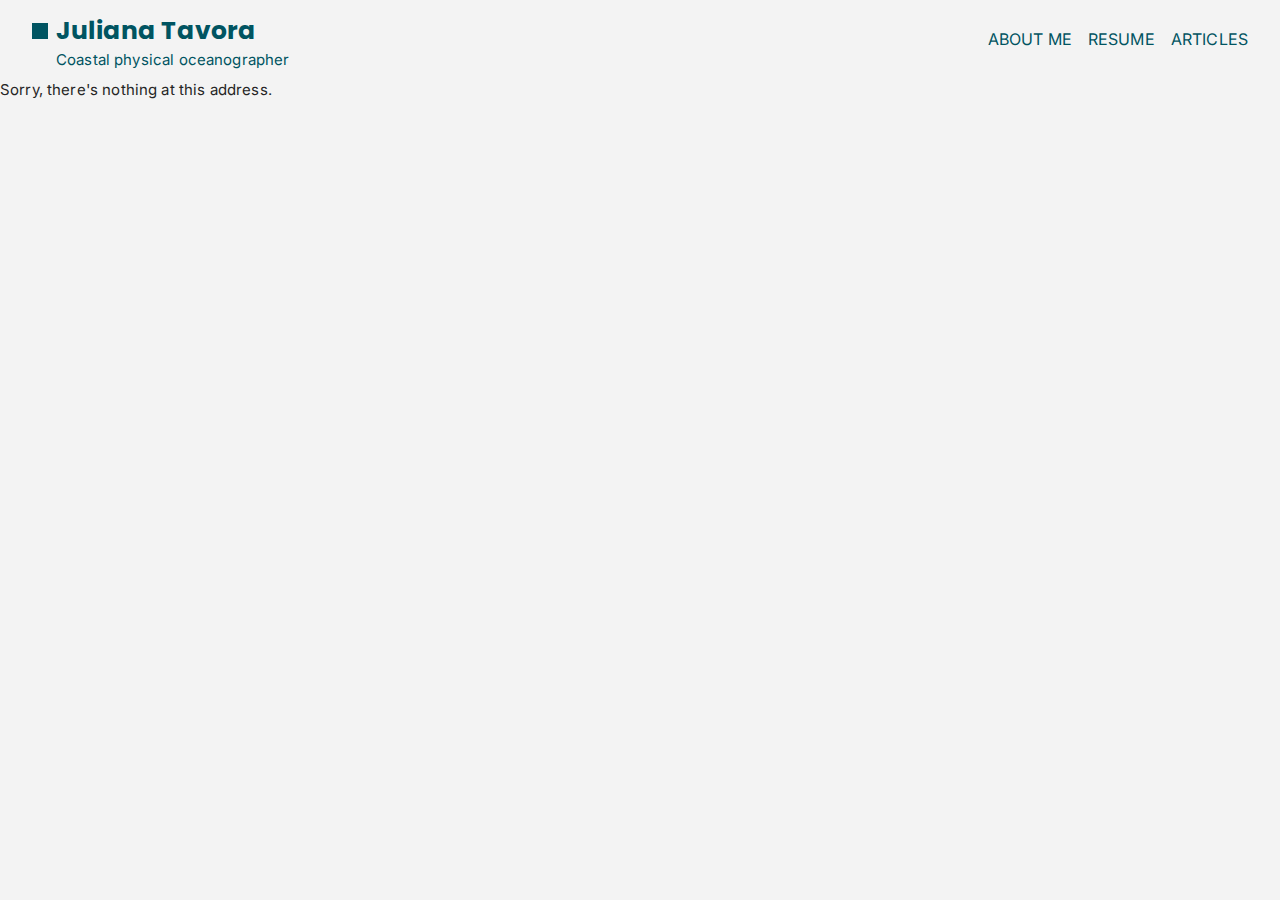
<file: src/Portfolio/wwwroot/index.html>
<!DOCTYPE html>
<html lang="en">

<head>
    <meta charset="utf-8" />
    <meta name="viewport" content="width=device-width, initial-scale=1.0" />
    <title>Resume</title>
    <base href="/" />
    <link rel="stylesheet" href="css/app.css" />
    <link rel="icon" type="image/png" href="favicon.png" />
    <link href="Portfolio.styles.css" rel="stylesheet" />
</head>

<body>
    <div id="app">
        <svg xmlns='http://www.w3.org/2000/svg' height="100" viewBox='0 0 300 150'>
            <path fill='none' stroke='var(--primary)' stroke-width='15' stroke-linecap='round' stroke-dasharray='300 385' stroke-dashoffset='0' d='M275 75c0 31-27 50-50 50-58 0-92-100-150-100-28 0-50 22-50 50s23 50 50 50c58 0 92-100 150-100 24 0 50 19 50 50Z'>
                <animate attributeName='stroke-dashoffset' calcMode='spline' dur='2' values='685;-685' keySplines='0 0 1 1' repeatCount='indefinite'></animate>
            </path>
        </svg>
    </div>

    <div id="blazor-error-ui">
        An unhandled error has occurred.
        <a href="" class="reload">Reload</a>
        <a class="dismiss">🗙</a>
    </div>
    <script src="_framework/blazor.webassembly.js"></script>
</body>

</html>
</file>
<file: src/Portfolio/wwwroot/css/app.css>
html, body {
    font-family: 'Helvetica Neue', Helvetica, Arial, sans-serif;
}

h1:focus {
    outline: none;
}

a, .btn-link {
    color: #0071c1;
}

.btn-primary {
    color: #fff;
    background-color: #1b6ec2;
    border-color: #1861ac;
}

.btn:focus, .btn:active:focus, .btn-link.nav-link:focus, .form-control:focus, .form-check-input:focus {
  box-shadow: 0 0 0 0.1rem white, 0 0 0 0.25rem #258cfb;
}

.content {
    padding-top: 1.1rem;
}

.valid.modified:not([type=checkbox]) {
    outline: 1px solid #26b050;
}

.invalid {
    outline: 1px solid red;
}

.validation-message {
    color: red;
}

#blazor-error-ui {
    background: lightyellow;
    bottom: 0;
    box-shadow: 0 -1px 2px rgba(0, 0, 0, 0.2);
    display: none;
    left: 0;
    padding: 0.6rem 1.25rem 0.7rem 1.25rem;
    position: fixed;
    width: 100%;
    z-index: 1000;
}

    #blazor-error-ui .dismiss {
        cursor: pointer;
        position: absolute;
        right: 0.75rem;
        top: 0.5rem;
    }

.blazor-error-boundary {
    background: url([data-uri]) no-repeat 1rem/1.8rem, #b32121;
    padding: 1rem 1rem 1rem 3.7rem;
    color: white;
}

    .blazor-error-boundary::after {
        content: "An error has occurred."
    }

.loading-progress {
    position: relative;
    display: block;
    width: 8rem;
    height: 8rem;
    margin: 20vh auto 1rem auto;
}

    .loading-progress circle {
        fill: none;
        stroke: #e0e0e0;
        stroke-width: 0.6rem;
        transform-origin: 50% 50%;
        transform: rotate(-90deg);
    }

        .loading-progress circle:last-child {
            stroke: #1b6ec2;
            stroke-dasharray: calc(3.141 * var(--blazor-load-percentage, 0%) * 0.8), 500%;
            transition: stroke-dasharray 0.05s ease-in-out;
        }

.loading-progress-text {
    position: absolute;
    text-align: center;
    font-weight: bold;
    inset: calc(20vh + 3.25rem) 0 auto 0.2rem;
}

    .loading-progress-text:after {
        content: var(--blazor-load-percentage-text, "Loading");
    }

code {
    color: #c02d76;
}
</file>
